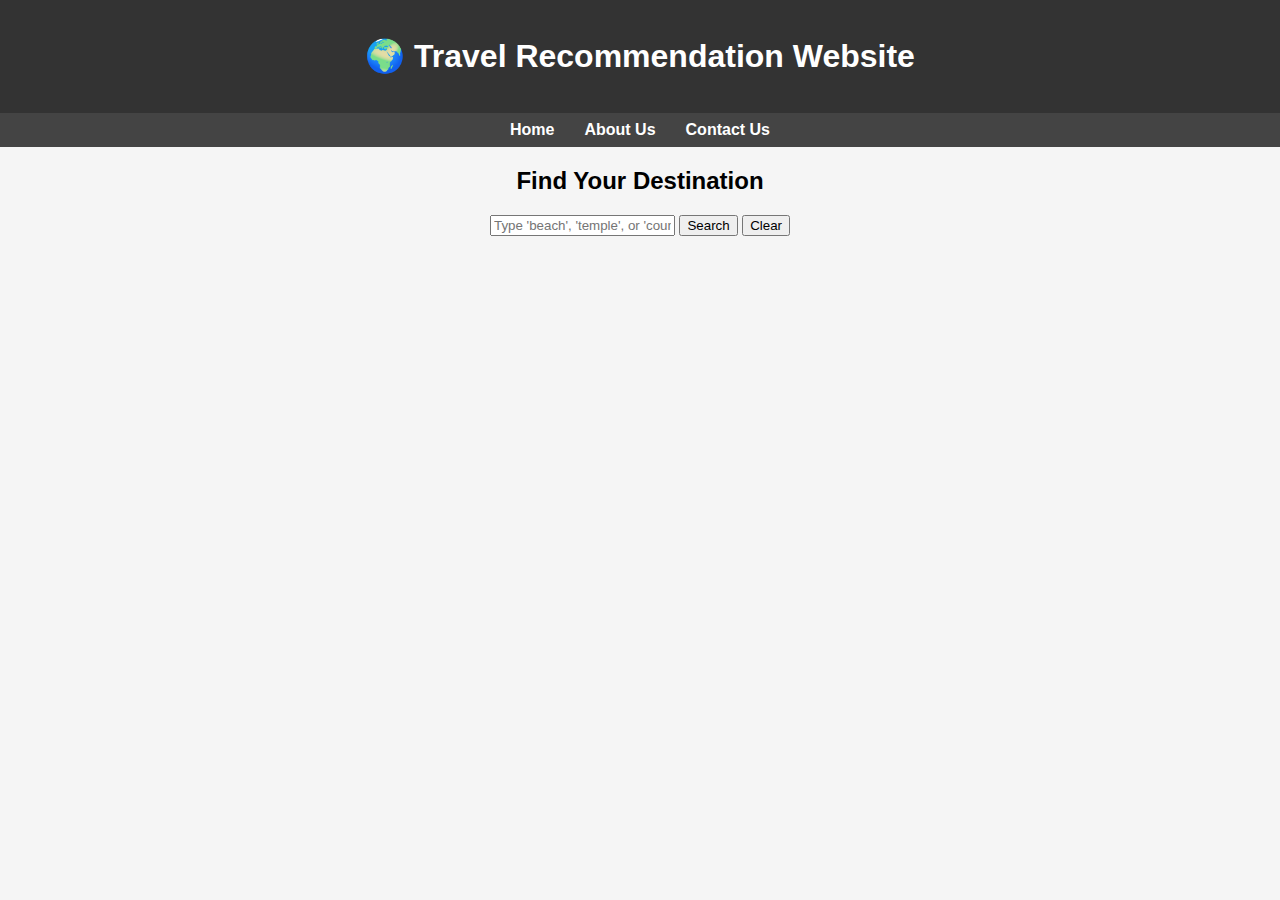
<file: index.html>
<!DOCTYPE html>
<html lang="en">
<head>
  <meta charset="UTF-8">
  <meta name="viewport" content="width=device-width, initial-scale=1.0">
  <title>Travel Recommendation Site</title>
  <style>
    body {
      font-family: Arial, sans-serif;
      margin: 0;
      padding: 0;
      background: #f5f5f5;
    }
    header {
      background: #333;
      color: white;
      padding: 1em;
      text-align: center;
    }
    nav {
      background: #444;
      display: flex;
      justify-content: center;
      padding: 0.5em;
    }
    nav a {
      color: white;
      margin: 0 15px;
      text-decoration: none;
      font-weight: bold;
    }
    nav a:hover {
      text-decoration: underline;
    }
    #search-section {
      text-align: center;
      margin: 20px;
    }
    #results {
      display: flex;
      flex-wrap: wrap;
      justify-content: center;
      gap: 20px;
      margin: 20px;
    }
    .card {
      background: white;
      border-radius: 5px;
      box-shadow: 0 0 5px rgba(0,0,0,0.1);
      padding: 15px;
      width: 300px;
      text-align: center;
    }
    .card img {
      max-width: 100%;
      border-radius: 5px;
    }
  </style>
</head>
<body>

  <header>
    <h1>🌍 Travel Recommendation Website</h1>
  </header>

  <nav>
    <a href="#">Home</a>
    <a href="#">About Us</a>
    <a href="#">Contact Us</a>
  </nav>

  <section id="search-section">
    <h2>Find Your Destination</h2>
    <input type="text" id="searchInput" placeholder="Type 'beach', 'temple', or 'country'...">
    <button id="searchButton">Search</button>
    <button id="clearButton">Clear</button>
  </section>

  <section id="results"></section>

  <script>
    document.addEventListener("DOMContentLoaded", function () {
      const searchInput = document.getElementById("searchInput");
      const searchButton = document.getElementById("searchButton");
      const clearButton = document.getElementById("clearButton");
      const results = document.getElementById("results");

      const recommendations = {
        beach: [
          { name: "Bondi Beach, Australia", img: "https://images.unsplash.com/photo-1507525428034-b723cf961d3e" },
          { name: "Copacabana, Brazil", img: "https://images.unsplash.com/photo-1507525428034-b723cf961d3e?ixid=MXwyMDg5fDB8MHxzZWFyY2h8Mnx8YmVhY2h8ZW58MHx8MHw%3D&ixlib=rb-1.2.1" }
        ],
        temple: [
          { name: "Angkor Wat, Cambodia", img: "https://images.unsplash.com/photo-1548013146-72479768bada" },
          { name: "Golden Temple, India", img: "https://images.unsplash.com/photo-1583252604941-9fb41a4b2e6f" }
        ],
        country: [
          { name: "Japan", img: "https://images.unsplash.com/photo-1549692520-acc6669e2f0c" },
          { name: "Italy", img: "https://images.unsplash.com/photo-1505765050516-f72dcac9c60e" }
        ]
      };

      function showRecommendations(type) {
        results.innerHTML = "";
        if (recommendations[type]) {
          recommendations[type].forEach((item) => {
            const div = document.createElement("div");
            div.classList.add("card");
            div.innerHTML = `
              <h3>${item.name}</h3>
              <img src="${item.img}" alt="${item.name}">
            `;
            results.appendChild(div);
          });
        } else {
          results.innerHTML = "<p>No recommendations found. Try 'beach', 'temple', or 'country'.</p>";
        }
      }

      searchButton.addEventListener("click", () => {
        const query = searchInput.value.toLowerCase();
        if (query.includes("beach")) {
          showRecommendations("beach");
        } else if (query.includes("temple")) {
          showRecommendations("temple");
        } else if (query.includes("country")) {
          showRecommendations("country");
        } else {
          results.innerHTML = "<p>Please type 'beach', 'temple', or 'country'.</p>";
        }
      });

      clearButton.addEventListener("click", () => {
        searchInput.value = "";
        results.innerHTML = "";
      });
    });
  </script>

</body>
</html>
</file>
